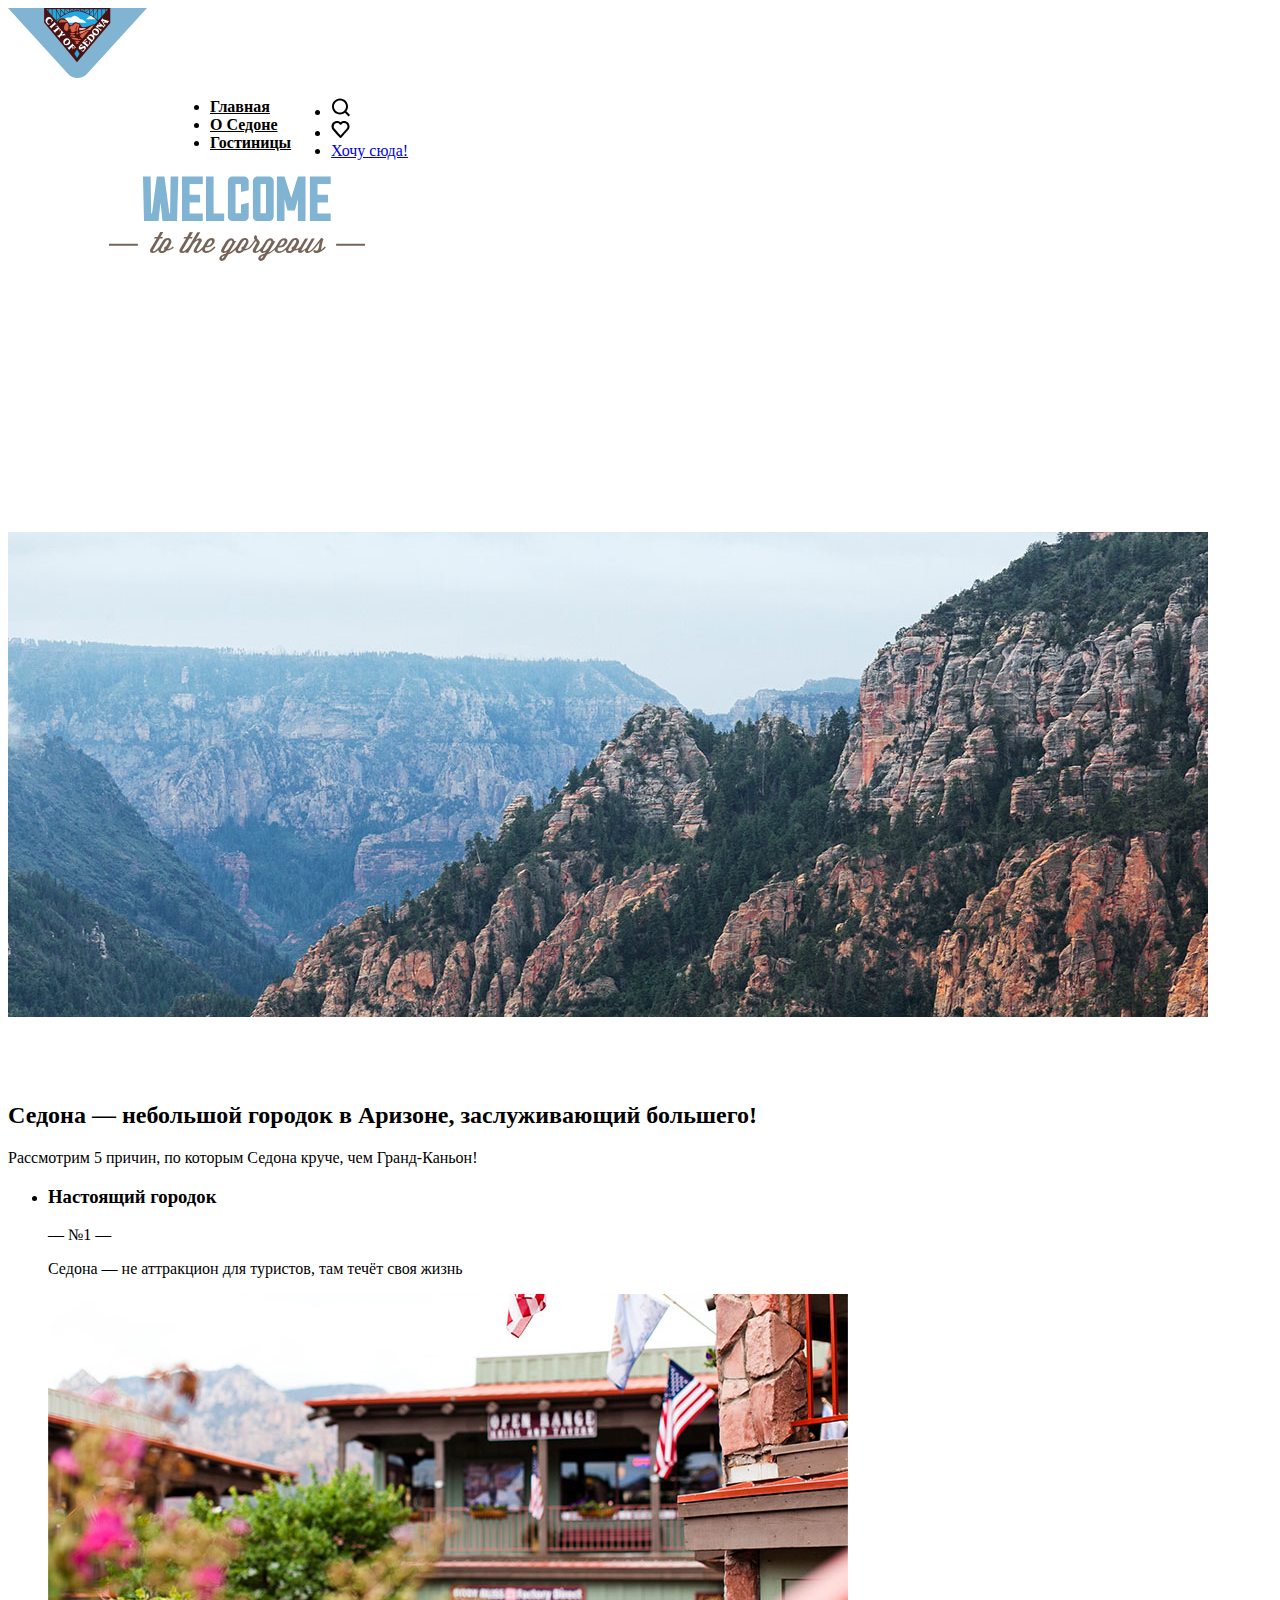
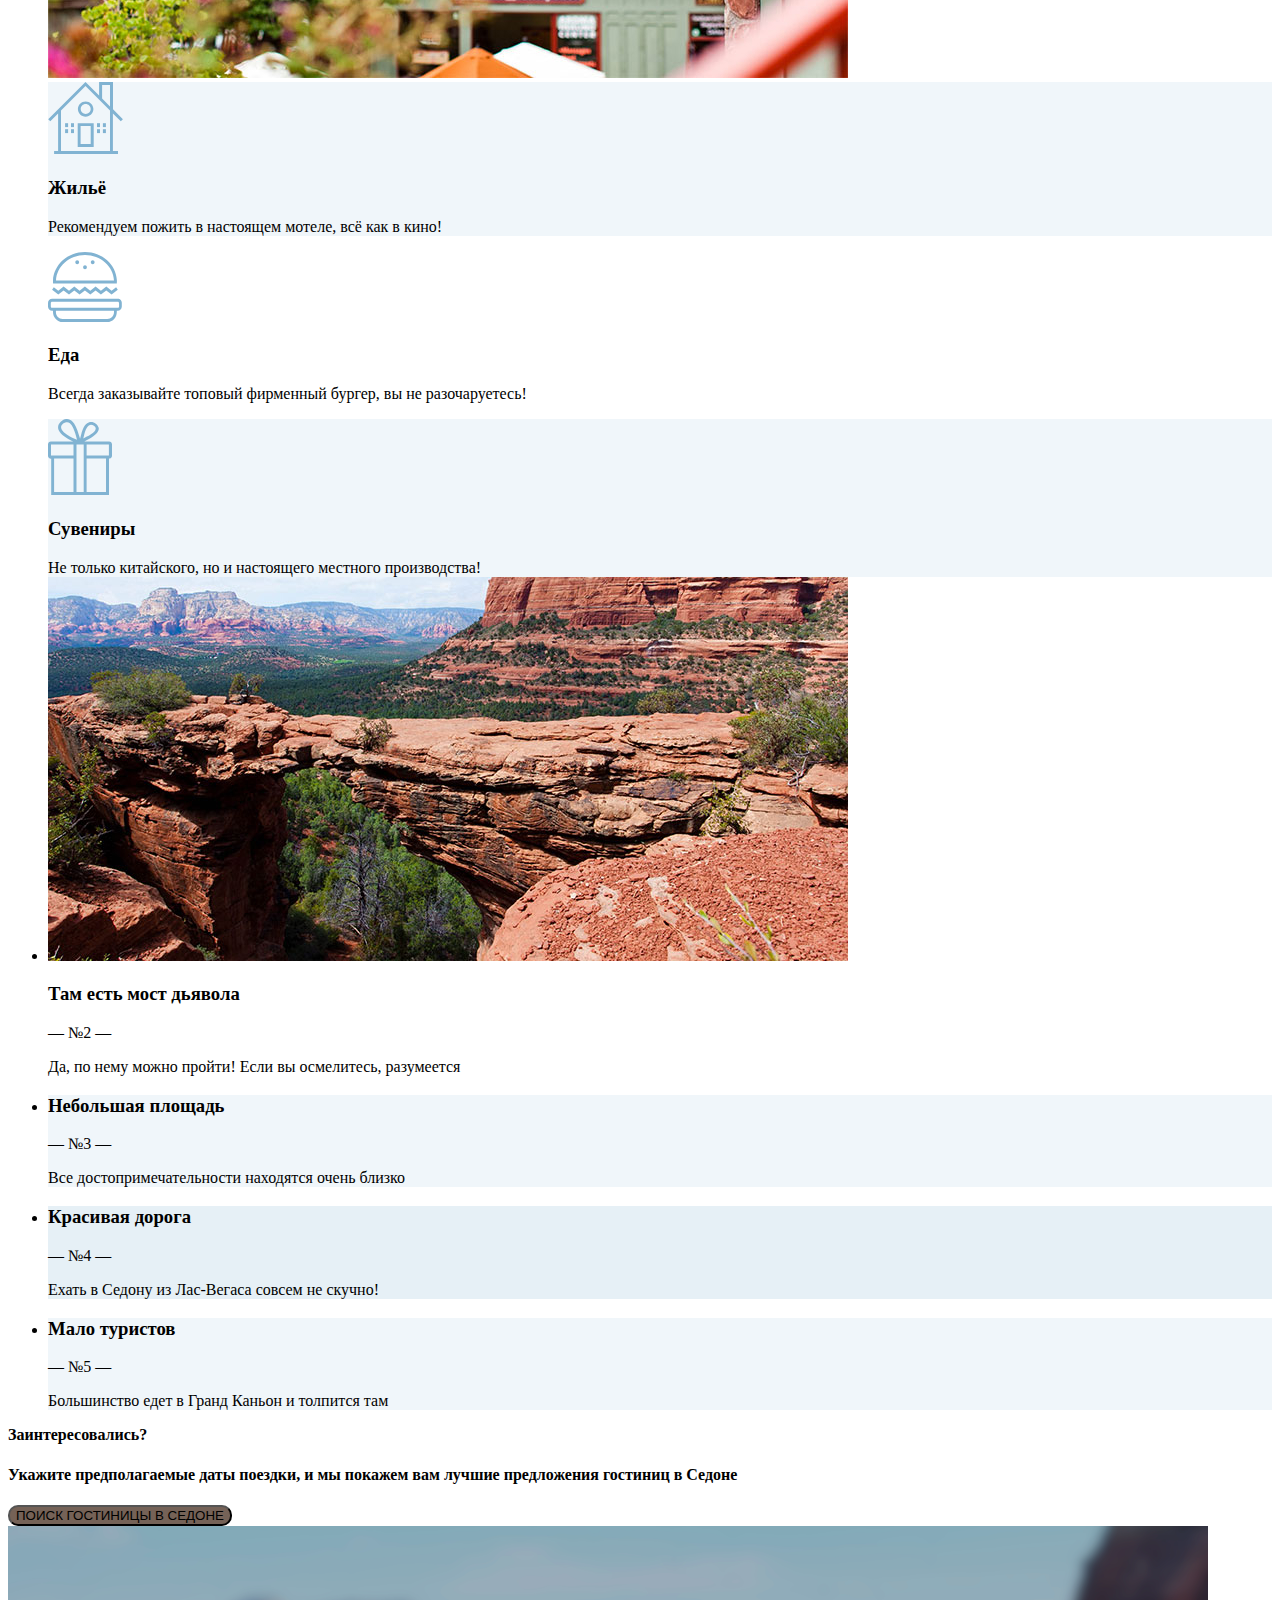
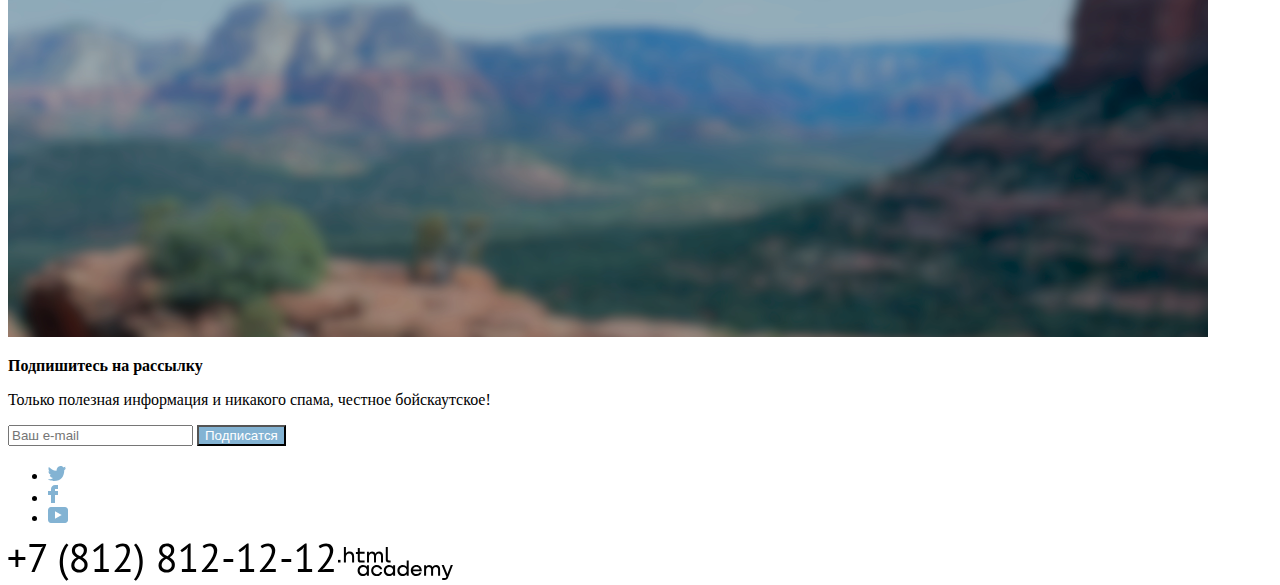
<file: Nazarenko-master/index.html>
<!DOCTYPE html>
<html lang="ru">
   <head>
      <meta charset="utf-8">
      <title>SEDONA</title>
      <link rel="stylesheet" href="styles.css">
   </head>
   <body>
      <header>
         <img src="img\logo.svg" alt="Логтип седона">
         <nav class="navigation">
            <ul>
               <li>
                  <a href="home.html" class="number"><strong> Главная</strong></a>
               </li>
               <li>
                  <a href="about-sedona.html" class="number"><strong>О Седоне</strong></a>
               </li>
               <li>
                  <a href="hotels.html" class="number"><strong>Гостиницы</strong></a>
               </li>
            </ul>
            <ul>
               <li>
                  <a  href="#">
                  <img src="img\search.svg" alt="Поиск">
                  </a>
               </li>
               <li >
                  <a href="#">
                  <img src="img\favorite.svg" alt="Понравевшыеся">
                  </a>
               </li>
               <li>
                  <a href="#" class="qq">Хочу сюда!</a>
               </li>
            </ul>
         </nav>
      </header>
      <a href="index.htm"> 
      <img src="img\welcome.svg" alt="" width: 458px; height: 352px;>
      <img class="main-index" src="img\index-background (1).svg" alt="Картинка гор"  width: 1200px; height: 485px;>
      <img src="img\Vector.svg" alt="Белый многуогольник">
      </a>
      <main class="main-index">
         <h2><strong>Седона — небольшой городок в Аризоне, заслуживающий большего!</strong></h2>
         <p>Рассмотрим 5 причин, по которым Седона круче, чем Гранд-Каньон!</p>
         <ul>
            <li>
               <div class="blue">
                  <p> <h3> Настоящий городок </h3> </p>
                  <p>— №1 —</p>
                  <p>Седона — не аттракцион для туристов, там течёт своя жизнь </p>
                  <img src="img\photo-1 (1).jpg" alt="Фото магазина">
               </div>
               <div class="blue-two">
                  <img src="img\icon-1.svg" alt="Картинка домика"> 
                  <p><h3>Жильё</h3>  </p>
                  <p>Рекомендуем пожить в настоящем мотеле, всё как в кино!</p>
               </div>
               <div>
                  <img src="img\icon-2.svg" alt="Картика бугера">
                  <p> <h3>Еда</h3> </p>
                  <p>Всегда заказывайте топовый фирменный бургер, вы не разочаруетесь! </p>
               </div>
               <div class="blue-two">
                  <img src="img\icon-3.svg" alt="Картинка подарка">
                  <p><h3>Сувениры</h3> </p>
                  Не только китайского, но и настоящего местного производства!
               </div>
            </li>
            <li class="blue">
               <img src="img\photo-2.jpg" alt="Фото каньйона">    
               <p><h3>Там есть мост дьявола</h3></p>
               <p> — №2 —</p>
               <p> Да, по нему можно пройти! Если вы осмелитесь, разумеется</p>
            </li>
            <li class="blue-two">
               <p><h3> Небольшая площадь</h3></p>
               <p> — №3 — </p>
               <p>Все достопримечательности находятся очень близко</p>
            </li>
            <li class="blue-three">
               <p><h3>Красивая дорога </h3></p>
               <p> — №4 —</p>
               <p>Ехать в Седону из Лас-Вегаса совсем не скучно!</p>
            </li>
            <li class="blue-two">
               <p><h3>Мало туристов</h3></p>
               <p>— №5 — </p>
               <p> Большинство едет в Гранд Каньон и толпится там</p>
            </li>
         </ul>
         <strong>Заинтересовались?</strong>
         <h4>Укажите предполагаемые даты поездки,
            и мы покажем вам лучшие предложения гостиниц в Седоне
         </h4>
         <button type="button" class="button-one">
         <span>ПОИСК ГОСТИНИЦЫ В СЕДОНЕ</span>
         </button>
         <formaction="https://echo.htmlacademy.ru/" method="post">
         <section>
            <img src="img\background.png" alt="Размытое фото гор">
            <p>
               <strong>Подпишитесь на рассылку</strong>
            </p>
            <p>Только полезная информация и никакого спама, честное бойскаутское!</p>
            <label for="newsletter-email"></label>
            <input placeholder="Ваш e-mail" type="email" name="newsletter-email" id="newsletter-email" required>
            <button type="submit" class="button-two color">
            <span>Подписатся</span>
            </button>
         </section>
      </main>
      <footer>
         <h2></h2>
         <ul>
            <li>
               <a href="#"></a>
               <img src="img\Vector (2).svg" alt="Иконка Твитера">
               </a>
            </li>
            <li>
               <a href="#"></a>
               <img src="img\Vector (3).svg" alt="Иконка Фейсбука">
               </a>
            </li>
            <li>
               <a href="#"></a>
               <img src="img\Vector (4).svg" alt="Иконка Ютуба">
               </a>
            </li>
         </ul>
         </form>
         <a  class="number" href="tel:+78128121212"> <img src="img\+7 (812) 812-12-12.svg" alt="+7 (812) 812-12-12"></a>
         <a href="#"><img src="img\logo_htmlacademy.svg" alt="Логотип html-academy"></a>
      </footer>
   </body>
</html>
</file>
<file: Nazarenko-master/styles.css>
/* Шрифты */
@font-face {
  font-family: "PT Sans";
  font-style: normal;
  font-weight: 400;
  src: url("fonts/pt-sans-regular.woff2") format("woff2");
  font-display: swap;
}

@font-face {
  font-family: "PT Sans";
  font-style: normal;
  font-weight: 700;
  src: url("fonts/pt-sans-bold.woff2") format("woff2");
  font-display: swap;
}

.body {
  margin: 0;
  display: flex;
  flex-direction: column;
  min-height: 100%;
  font-family: 'PT Sans', sans-serif;
}
.page-container {
  width: 940px;
  margin: 0 auto;
}
.main-container{
  flex-grow: 1;
}
/* Шрифты */
.navigation{
  display: flex;
  width: 940px;
  margin: 0 auto
}
.navigation-list{
  width: 430px;
  margin: 0;
  padding: 0;
}

.navigation-user{
  max-width: 250px;
  margin-left: auto;
}



html {
  height: 100%;
}

.real-town{
  background: #83B3D3;
  color: #FFFFFF;
}
.blue-two{
  background: rgba(131, 179, 211, 0.12);
}
.blue-three{
  background: rgba(131, 179, 211, 0.2);
}
.button-one{
  background: #756257;
  border-radius: 10px;
}
.button-two{
  background: #83B3D3;
}

.number{
  color: #000000;
}
.want-here{
  position: absolute;
background: #756257;
border-radius: 4px;
color:#FFFFFF ;
}

.more{
  background: #756257;
border-radius: 4px;
}
.submit{
  background: #83B3D3;
  border-radius: 4px;
}
.load-more{
  background: #83B3D3;
border-radius: 4px;
}
.color{
  color: #FFFFFF;
}
.color2{
  background: #83B3D3;
border-radius: 4px;
color: #FFFFFF;
}
.color3{
  background: #F2F2F2;
  border-radius: 4px;
}
.love{
  background: #7DB54F;
border-radius: 4px;
}
.page-footer-container {
  display: flex;
  width: 940px;
  margin: 0 auto;
}
</file>
